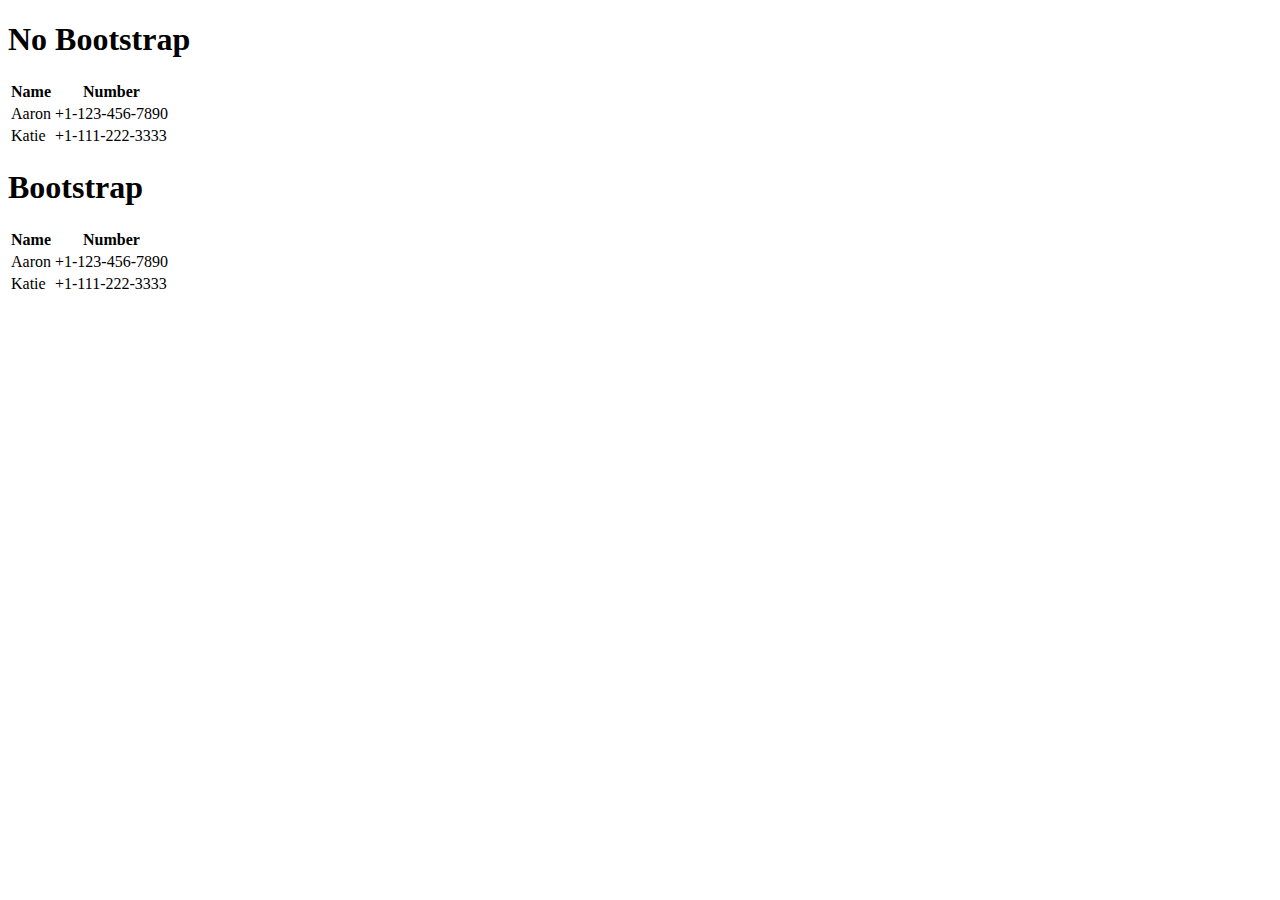
<file: Bootstrap_Example/index.html>
<!DOCTYPE html>

<html lang="en">
  <head>
    <link href="https://cdn.jsdelivr.net/npm/bootstrap@5.1.3/dist/css/bootstrap.min.css" rel="stylesheet" integrity="sha384-1BmE4kWBq78iYhFldvKuhfTAU6auU8tT94WrHftjDbrCEXSU1oBoqyl2QvZ6jIW3" crossorigin="anonymous">
    <title>table</title>
  </head>
  <body>
    <h1>No Bootstrap</h1>
    <table>
      <thead>
        <tr>
          <th>Name</th>
          <th>Number</th>
        </tr>
      </thead>
      <tbody>
        <tr>
          <td>Aaron</td>
          <td>+1-123-456-7890</td>
        </tr>
        <tr>
          <td>Katie</td>
          <td>+1-111-222-3333</td>
        </tr>
      </tbody>
    </table>
    <h1>Bootstrap</h1>
    <table class="table">
      <thead>
        <tr>
          <th>Name</th>
          <th>Number</th>
        </tr>
      </thead>
      <tbody>
        <tr>
          <td>Aaron</td>
          <td>+1-123-456-7890</td>
        </tr>
        <tr>
          <td>Katie</td>
          <td>+1-111-222-3333</td>
        </tr>
      </tbody>
    </table>
  </body>
</html>
</file>
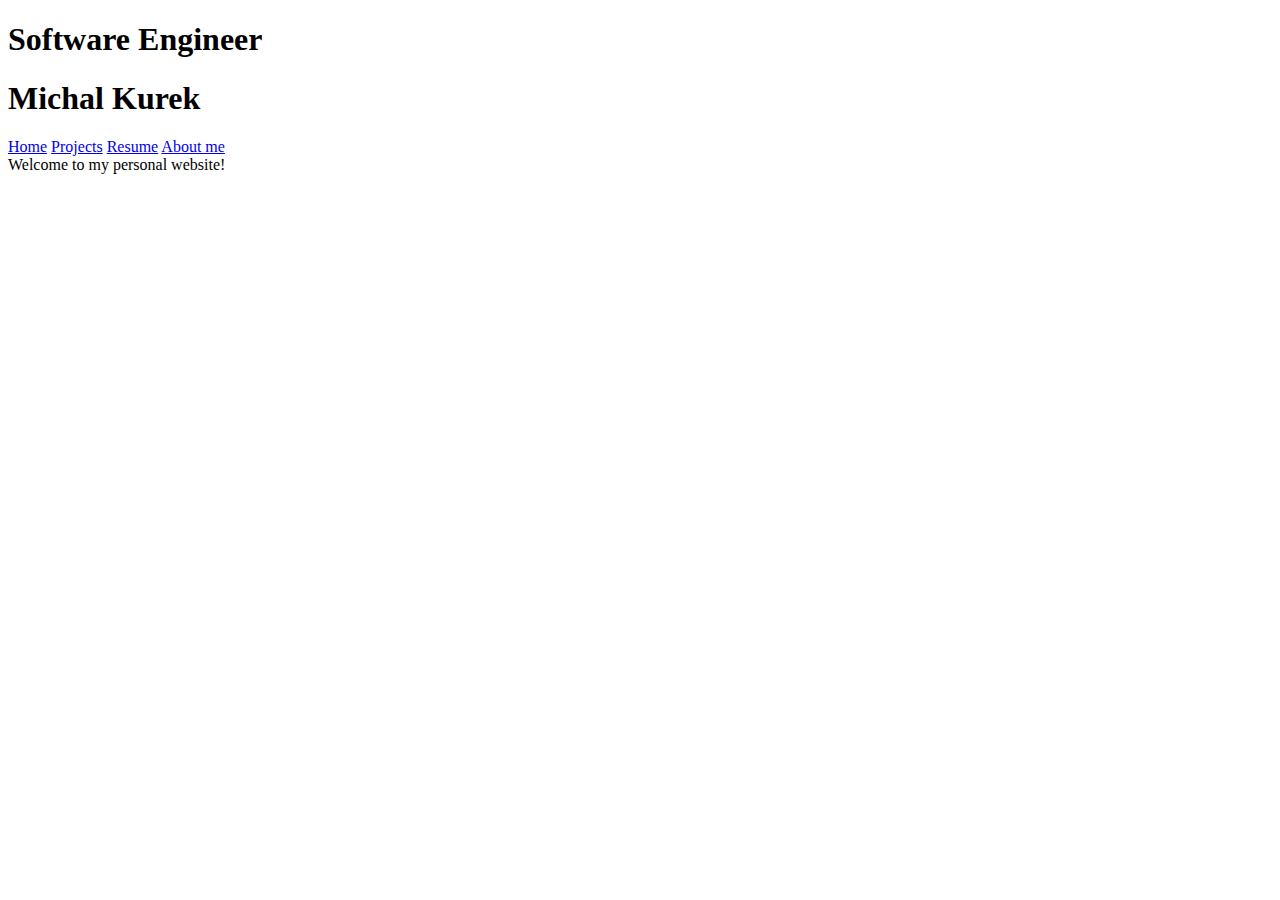
<file: Day_1/index.html>
<!DOCTYPE html>
<!-- 5 different HTML tags -->
<!-- at least 1 media tag: img video audio -->

<!-- Blank template 
<!DOCTYPE html>

<html>
    <head>
        <title>Home</title>
    </head>
    <body>

    </body>
</html>
-->
 



<html>
    <head>
        <!--
        <link rel="stylesheet" href="https://cdnjs.cloudflare.com/ajax/libs/font-awesome/4.7.0/css/font-awesome.min.css">
        -->
        <title>Home</title>
    </head>
<body>
    <!-- Page Content-->
    <div>
        <header>
            <h1>Software Engineer</h1>
            <h1>Michal Kurek</h1>
            <!-- Links -->
            <div>
                <a href="./index.html">Home</a>
                <a href="./projects.html">Projects</a>
                <a href="./resume.html">Resume</a>
                <a href="./about.html">About me</a>
            </div>
        </header>

        <div>
            Welcome to my personal website!
        </div>
    </div>

    <footer>
        <!--
        <i class="fa fa-facebook-official w3-hover-opacity"></i>
        <i class="fa fa-instagram w3-hover-opacity"></i>
        <i class="fa fa-snapchat w3-hover-opacity"></i>
        <i class="fa fa-pinterest-p w3-hover-opacity"></i>
        <i class="fa fa-twitter w3-hover-opacity"></i>
        <i class="fa fa-linkedin w3-hover-opacity"></i>
        -->
    </footer>
</body>

</html>
</file>
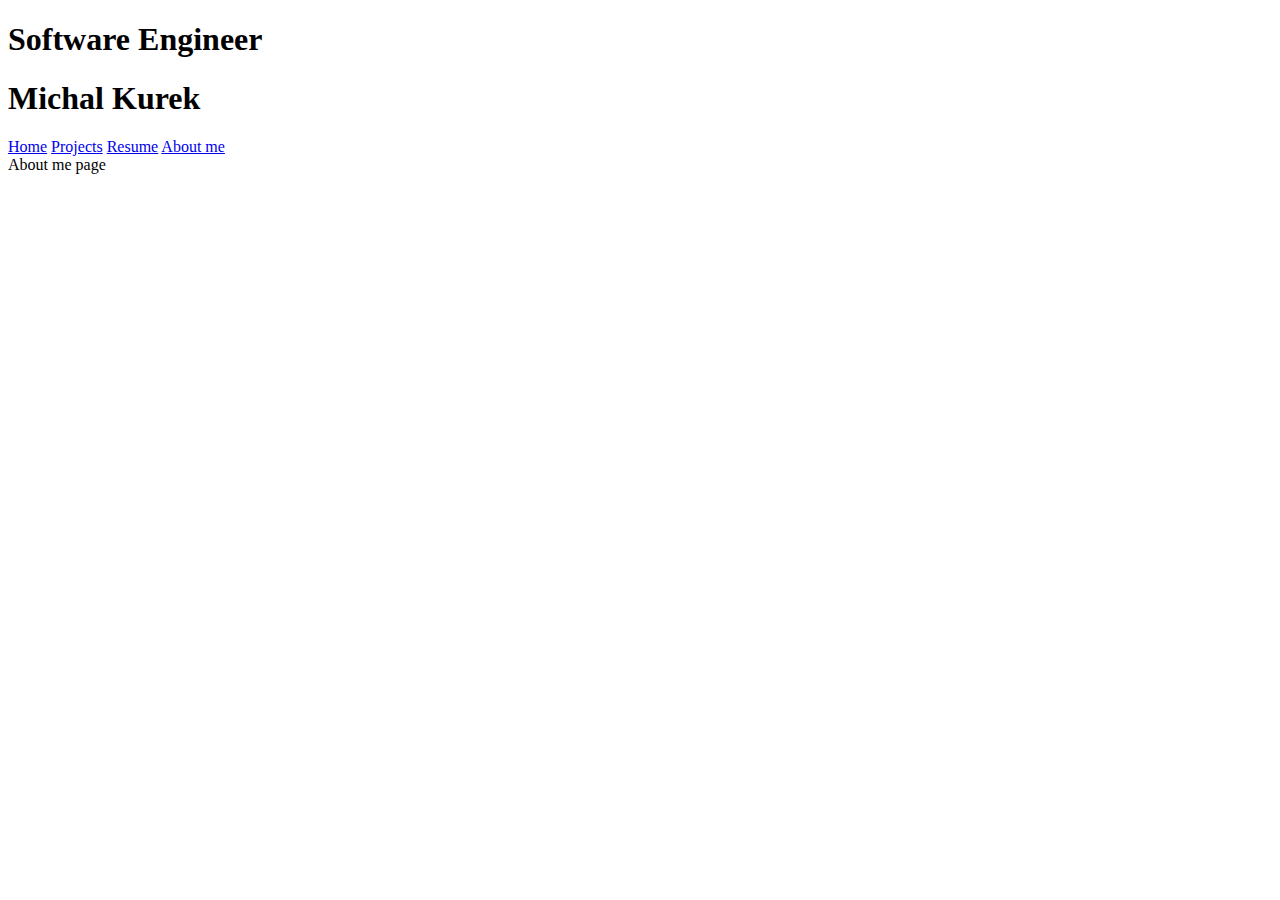
<file: Day_1/about.html>
<!DOCTYPE html>
<!-- 5 different HTML tags -->
<!-- at least 1 media tag: img video audio -->

<html>
    <head>
        <!--
        <link rel="stylesheet" href="https://cdnjs.cloudflare.com/ajax/libs/font-awesome/4.7.0/css/font-awesome.min.css">
        -->
        <title>About me</title>
    </head>
<body>
    <!-- Page Content-->
    <div>
        <header>
            <h1>Software Engineer</h1>
            <h1>Michal Kurek</h1>
            <!-- Links -->
            <div>
                <a href="./index.html">Home</a>
                <a href="./projects.html">Projects</a>
                <a href="./resume.html">Resume</a>
                <a href="./about.html">About me</a>
            </div>
        </header>

        <div>
            About me page
        </div>
    </div>

    <footer>
        <!--
        <i class="fa fa-facebook-official w3-hover-opacity"></i>
        <i class="fa fa-instagram w3-hover-opacity"></i>
        <i class="fa fa-snapchat w3-hover-opacity"></i>
        <i class="fa fa-pinterest-p w3-hover-opacity"></i>
        <i class="fa fa-twitter w3-hover-opacity"></i>
        <i class="fa fa-linkedin w3-hover-opacity"></i>
        -->
    </footer>
</body>

</html>
</file>
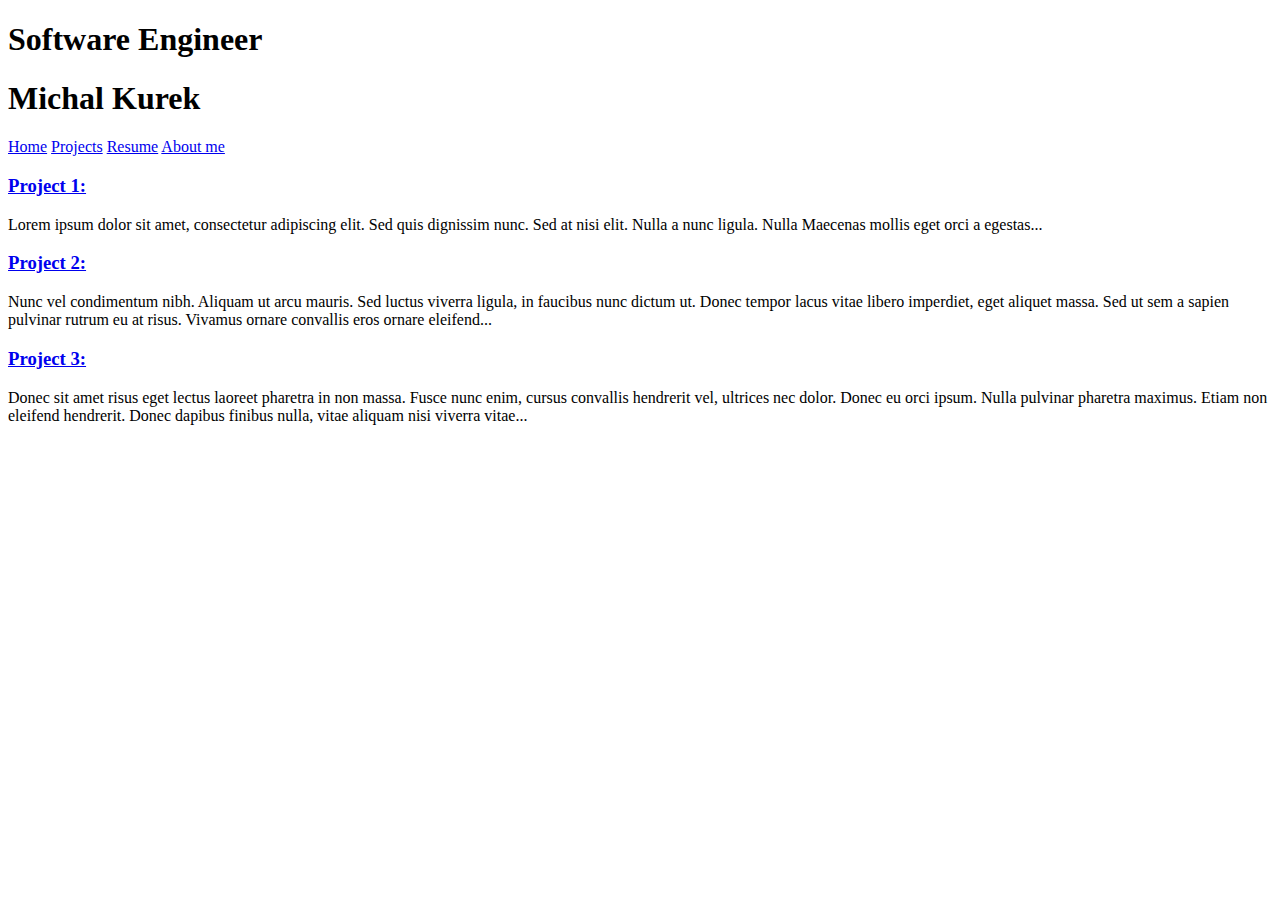
<file: Day_1/myFirstWebpage.html>
<!DOCTYPE html>
<!-- 5 different HTML tags -->
<!-- at least 1 media tag: img video audio -->

<html>
    <head>
        <!--
        <link rel="stylesheet" href="https://cdnjs.cloudflare.com/ajax/libs/font-awesome/4.7.0/css/font-awesome.min.css">
        -->
        <title>Personal website example</title>
    </head>
<body>
    <!-- Page Content-->
    <div>
        <header>
            <h1>Software Engineer</h1>
            <h1>Michal Kurek</h1>
            <!-- Links -->
            <div>
                <a href="./index.html">Home</a>
                <a href="./projects.html">Projects</a>
                <a href="./resume.html">Resume</a>
                <a href="./about.html">About me</a>
            </div>
        </header>

        <div>
            <!-- Alternative: using a list -->
            <a href="#"><h3>Project 1:</h3></a>
            <p>Lorem ipsum dolor sit amet, consectetur adipiscing elit. Sed quis
            dignissim nunc. Sed at nisi elit. Nulla a nunc ligula. Nulla
            Maecenas mollis eget orci a egestas...</p>

            <a href="#"><h3>Project 2:</h3></a>
            <p>
            Nunc vel condimentum nibh. Aliquam ut arcu mauris. Sed luctus viverra ligula, in
            faucibus nunc dictum ut. Donec tempor lacus vitae libero imperdiet, eget aliquet
            massa. Sed ut sem a sapien pulvinar rutrum eu at risus. Vivamus ornare convallis
            eros ornare eleifend...
            </p>

            <a href="#"><h3>Project 3:</h3></a>
            <p>
            Donec sit amet risus eget lectus laoreet pharetra in non massa.
            Fusce nunc enim, cursus convallis hendrerit vel, ultrices nec dolor.
            Donec eu orci ipsum. Nulla pulvinar pharetra maximus. Etiam non
            eleifend hendrerit. Donec dapibus finibus nulla, vitae aliquam nisi
            viverra vitae...
            </p>
        </div>
    </div>

    <footer>
        <!--
        <i class="fa fa-facebook-official w3-hover-opacity"></i>
        <i class="fa fa-instagram w3-hover-opacity"></i>
        <i class="fa fa-snapchat w3-hover-opacity"></i>
        <i class="fa fa-pinterest-p w3-hover-opacity"></i>
        <i class="fa fa-twitter w3-hover-opacity"></i>
        <i class="fa fa-linkedin w3-hover-opacity"></i>
        -->
    </footer>
</body>

</html>
</file>
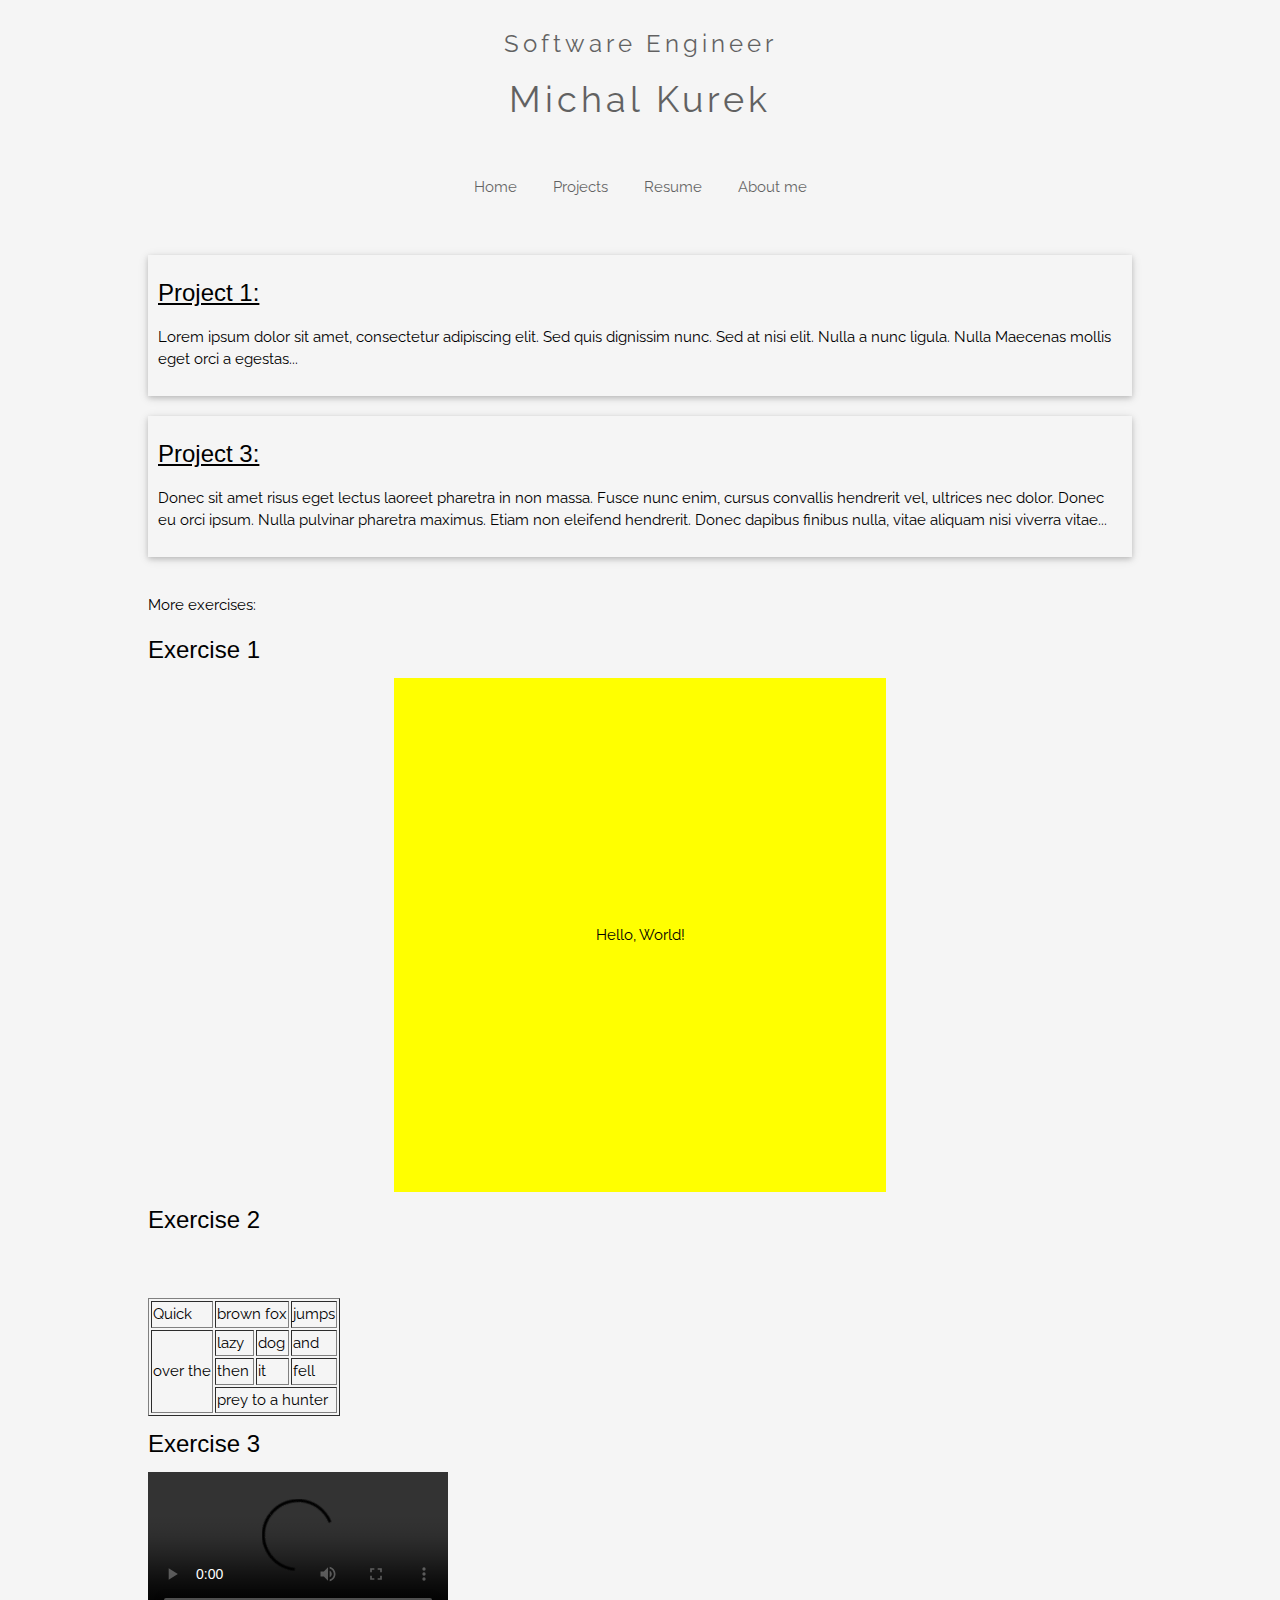
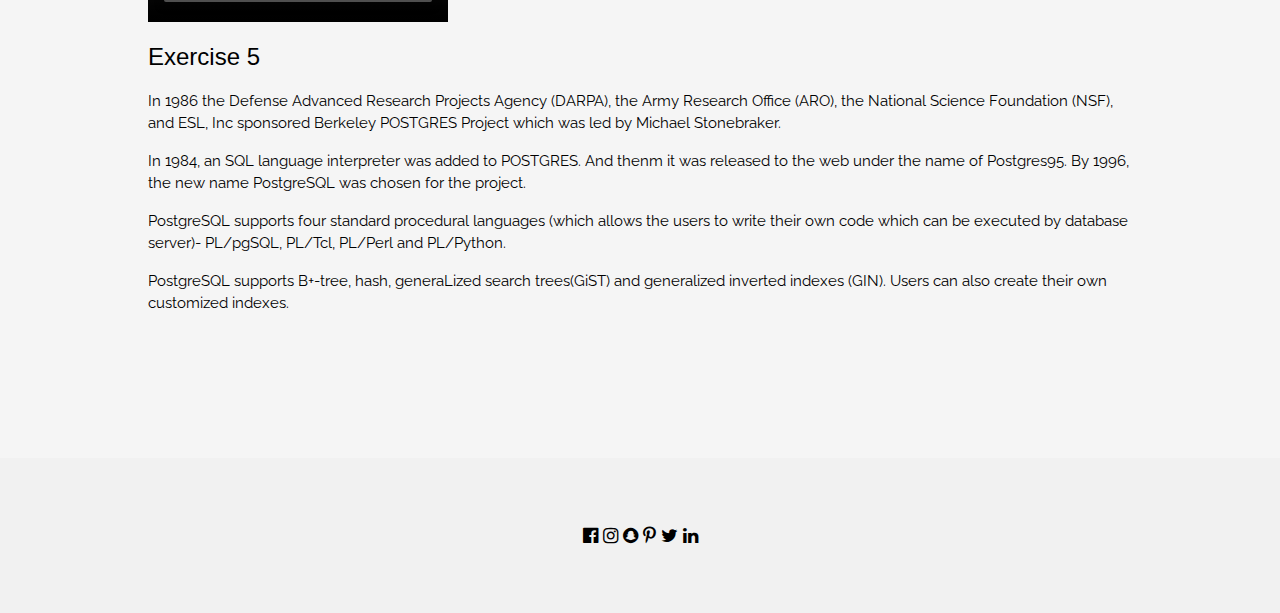
<file: Day_1/projects.html>
<!DOCTYPE html>
<!-- 5 different HTML tags -->
<!-- at least 1 media tag: img video audio -->

<html>
    <head>
        <link rel="stylesheet" href="https://www.w3schools.com/w3css/4/w3.css">
        <link rel="stylesheet" href="https://fonts.googleapis.com/css?family=Raleway">
        <link rel="stylesheet" href="https://cdnjs.cloudflare.com/ajax/libs/font-awesome/4.7.0/css/font-awesome.min.css">
        <link rel="stylesheet" href="style.css">
        <title>Projects</title>
    </head>
<body>
    <!-- Page Content-->

    <!-- Since we've included the stylesheet, we can refer to the
    classes defined in that stylesheet to make our live easier! -->
    <div id="content" class="w3-content">
        <header class="w3-panel w3-center w3-opacity">

            <h1 class="w3-xlarge">Software Engineer</h1>
            <h1>Michal Kurek</h1>

            <!-- Links -->
            <div class="w3-padding-32">
                <a href="./index.html" class="w3-bar-item w3-button">Home</a>
                <a href="./projects.html" class="w3-bar-item w3-button">Projects</a>
                <a href="./resume.html" class="w3-bar-item w3-button">Resume</a>
                <a href="./about.html" class="w3-bar-item w3-button">About me</a>
            </div>
        </header>
        
        <!-- Example of using inline styles: -->
        <div class="w3-row-padding" style="margin-bottom:128px">

            <!-- Example of using inline styles: -->
            <!-- Advantages:
                    - full customizability
                    - the most power
                 Disadvantages:
                    - gets unreadable very quickly
                    - not really maintainable code
            -->
            <div style="box-sizing: border-box; 
                        padding:10px; 
                        margin-bottom: 20px;
                        box-shadow: 0 2px 5px 0 
                                  rgba(0,0,0,0.16),
                                    0 2px 10px 0
                                  rgba(0,0,0,0.12)"
            >
                <a href="#"><h3>Project 1:</h3></a>
                <p>
                Lorem ipsum dolor sit amet, consectetur adipiscing elit. Sed quis
                dignissim nunc. Sed at nisi elit. Nulla a nunc ligula. Nulla
                Maecenas mollis eget orci a egestas...
                </p>
            </div>

            <!-- Alternative: using classes from stylesheet -->
            <!-- Advantages: 
                    - readability
                    - easy to maintain
                 Disadvantages:
                    - less reliable
                    - we lose customizability
                    - we are limited to the classes the stylesheet provides-->
            
            <!-- Best solution:
                
                Using stylesheets and overwriting stuff when necessary
                with our own stylesheet
            -->
            <div class="w3-card w3-row card">
                <a href="#"><h3>Project 3:</h3></a>
                <p>
                Donec sit amet risus eget lectus laoreet pharetra in non massa.
                Fusce nunc enim, cursus convallis hendrerit vel, ultrices nec dolor.
                Donec eu orci ipsum. Nulla pulvinar pharetra maximus. Etiam non
                eleifend hendrerit. Donec dapibus finibus nulla, vitae aliquam nisi
                viverra vitae...
                </p>
            </div>

            <br/>

            <p>More exercises:</p>

            <!-- Make a centered yellow square, with text inside saying:
                "Hello, World!"
            -->

            <h3>Exercise 1</h3>
            <div class="square">
                Hello, World!
            </div>


            <!-- Make a table:

                    --------------------------------
                    | Quick    | Brown fox  | Jumps  |
                    --------------------------------
                              | Lazy | Dog | and    |
                              -----------------------
                     Over The | Then | It  | Fall   |
                              ----------------------
                              | Prey to a lion      |
                    --------------------------------
                -->
            <h3>Exercise 2</h3>
            <div class="exercise2">
                <table border="1">
                    <tr>
                        <td>Quick</td>
                        <td colspan="2">brown fox</td>
                        <td>jumps</td>
                    </tr>
                    <tr>
                        <td rowspan="3">over the</td>
                        <td>lazy</td>
                        <td>dog</td>
                        <td>and</td>
                    </tr>
                    <tr>
                        <td>then</td>
                        <td>it</td>
                        <td>fell</td>
                    </tr>
                    <tr>
                        <td colspan="3">prey to a hunter</td>
                    </tr>
                </table>
            </div>



            <!-- Embed the following in your webpage
            https://www.w3resource.com/html-css-exercise/big_buck_bunny.ogv
            https://www.w3resource.com/html-css-exercise/big_buck_bunny.mp4
            -->
            
            <h3>Exercise 3</h3>
            <video width="300" controls>
                <source src="https://www.w3resource.com/html-css-exercise/big_buck_bunny.ogv" type="video/ogv">
                <source src="https://www.w3resource.com/html-css-exercise/big_buck_bunny.mp4" type="video/mp4">
                Your browser does not support the <code>video</code> element.
            </video>


            <!-- Use a Google Font-->


            <!-- Style the first and last element of
            the following paragraphs to be blue -->
            <h3> Exercise 5</h3>

            <p>In 1986 the Defense Advanced Research Projects Agency (DARPA), the Army Research Office (ARO), the National Science Foundation (NSF), and ESL, Inc sponsored Berkeley POSTGRES Project which was led by Michael Stonebraker.</p>
            <p>In 1984, an SQL language interpreter was added to POSTGRES. And thenm it was released to the web under the name of Postgres95. By 1996, the new name PostgreSQL was chosen for the project.</p>
            <p>PostgreSQL supports four standard procedural languages (which allows the users to write their own code which can be executed by database server)- PL/pgSQL, PL/Tcl, PL/Perl and PL/Python.</p>
            <p>PostgreSQL supports B+-tree, hash, generaLized search trees(GiST) and generalized inverted indexes (GIN). Users can also create their own customized indexes.</p>


        </div>
    </div>

    <footer class="w3-padding-64 w3-light-grey w3-center w3-large w3-container">
        <i class="fa fa-facebook-official w3-hover-opacity"></i>
        <i class="fa fa-instagram w3-hover-opacity"></i>
        <i class="fa fa-snapchat w3-hover-opacity"></i>
        <i class="fa fa-pinterest-p w3-hover-opacity"></i>
        <i class="fa fa-twitter w3-hover-opacity"></i>
        <i class="fa fa-linkedin w3-hover-opacity"></i>
    </footer>
</body>
</html>
</file>
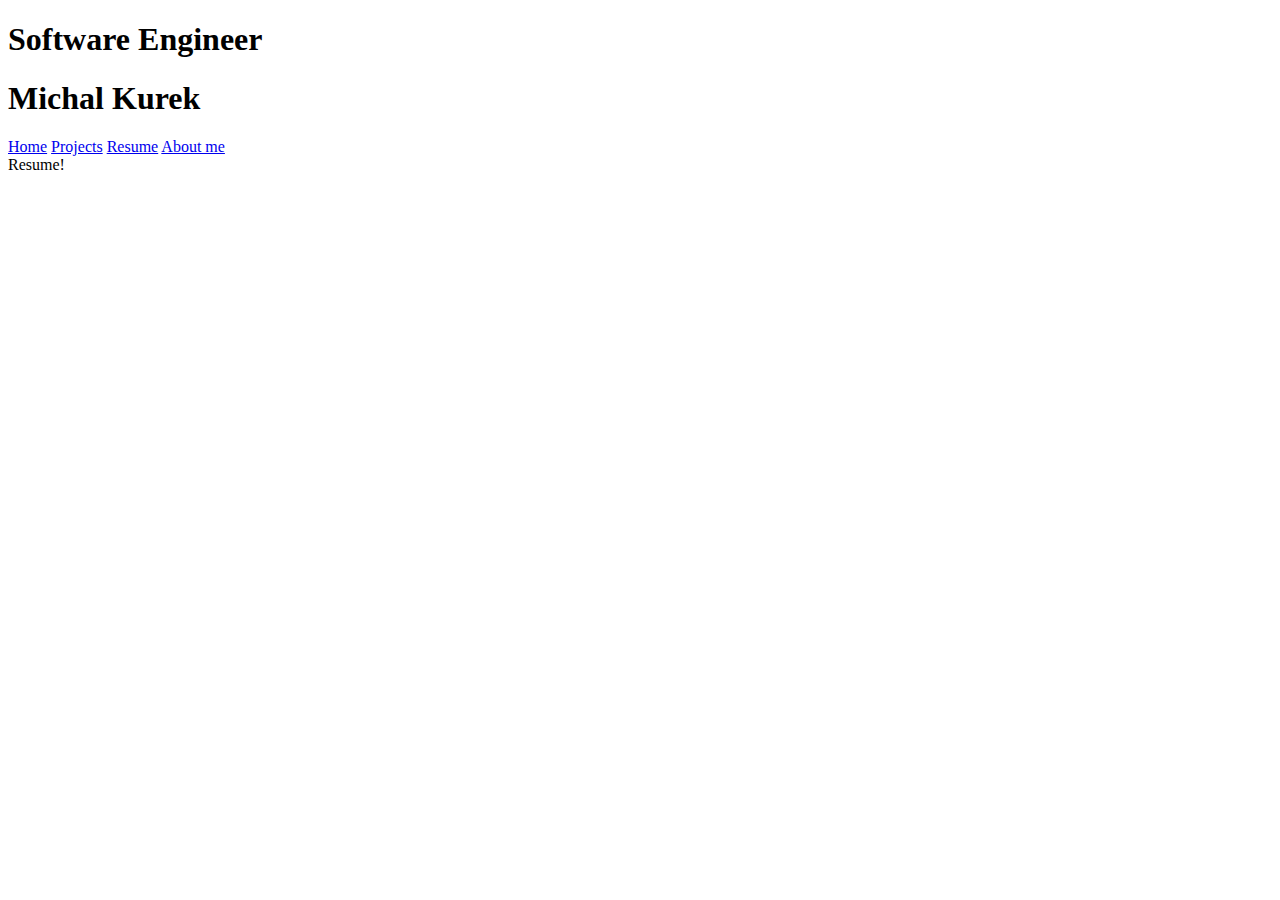
<file: Day_1/resume.html>
<!DOCTYPE html>
<!-- 5 different HTML tags -->
<!-- at least 1 media tag: img video audio -->

<html>
    <head>
        <!--
        <link rel="stylesheet" href="https://cdnjs.cloudflare.com/ajax/libs/font-awesome/4.7.0/css/font-awesome.min.css">
        -->
        <title>Resume</title>
    </head>
<body>
    <!-- Page Content-->
    <div>
        <header>
            <h1>Software Engineer</h1>
            <h1>Michal Kurek</h1>
            <!-- Links -->
            <div>
                <a href="./index.html">Home</a>
                <a href="./projects.html">Projects</a>
                <a href="./resume.html">Resume</a>
                <a href="./about.html">About me</a>
            </div>
        </header>

        <div>
            Resume!
        </div>
    </div>

    <footer>
        <!--
        <i class="fa fa-facebook-official w3-hover-opacity"></i>
        <i class="fa fa-instagram w3-hover-opacity"></i>
        <i class="fa fa-snapchat w3-hover-opacity"></i>
        <i class="fa fa-pinterest-p w3-hover-opacity"></i>
        <i class="fa fa-twitter w3-hover-opacity"></i>
        <i class="fa fa-linkedin w3-hover-opacity"></i>
        -->
    </footer>
</body>

</html>
</file>
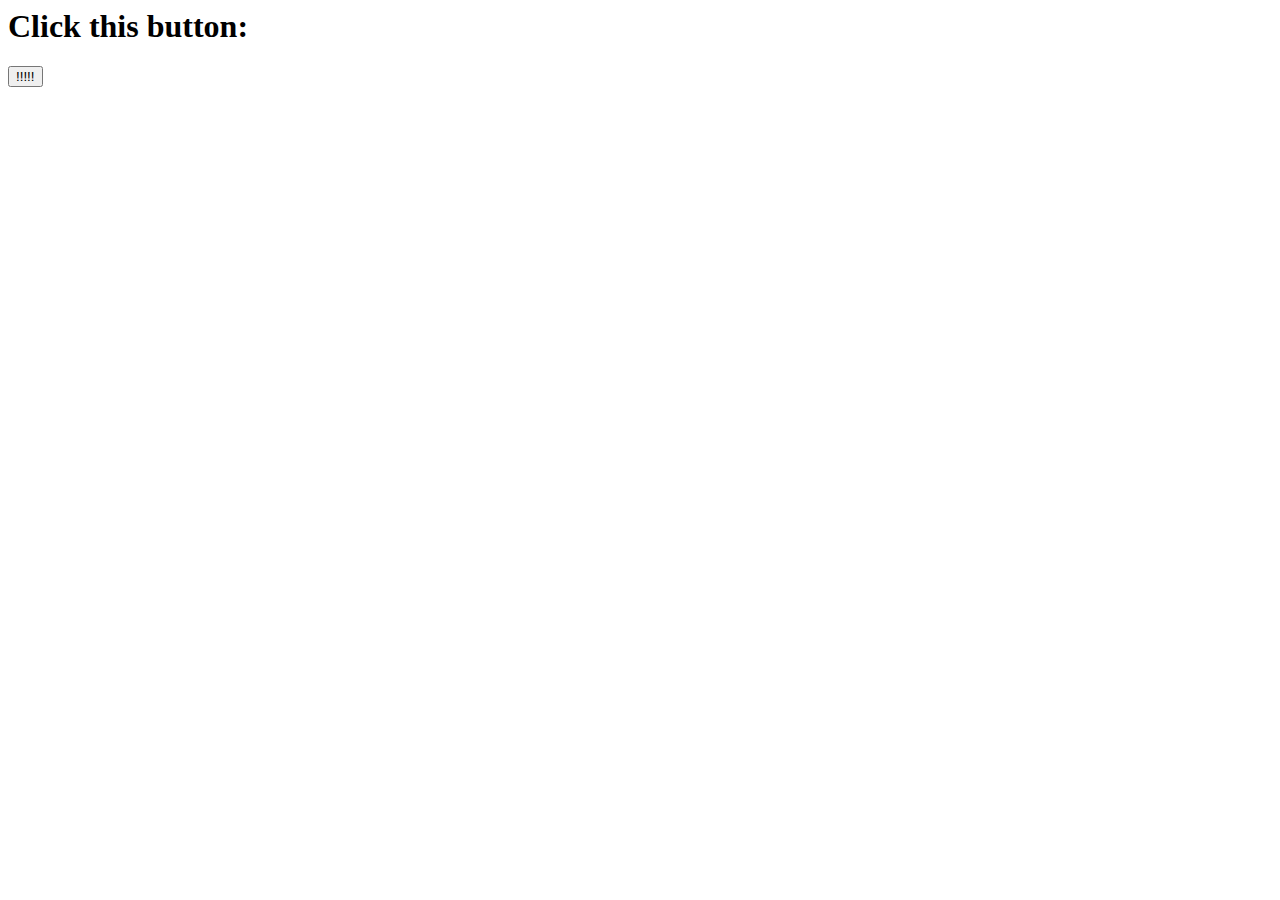
<file: Day_2/1_exercise.html>
<!-- 
  When the button is pressed, the user should be alerted 
  with a message saying "A button has been pressed"
-->
<head>
  <title>Alert Practice</title>
</head>
<body>
  <h1>Click this button:</h1>
  <button id="test" onclick="">!!!!!</button>
</body>

<!--
  BONUS:
  If time permits, change the alert to a confirm statement,
  asking the user "Do you agree?", and add a <p> element 
  which will display the user's response to that question
-->
</file>
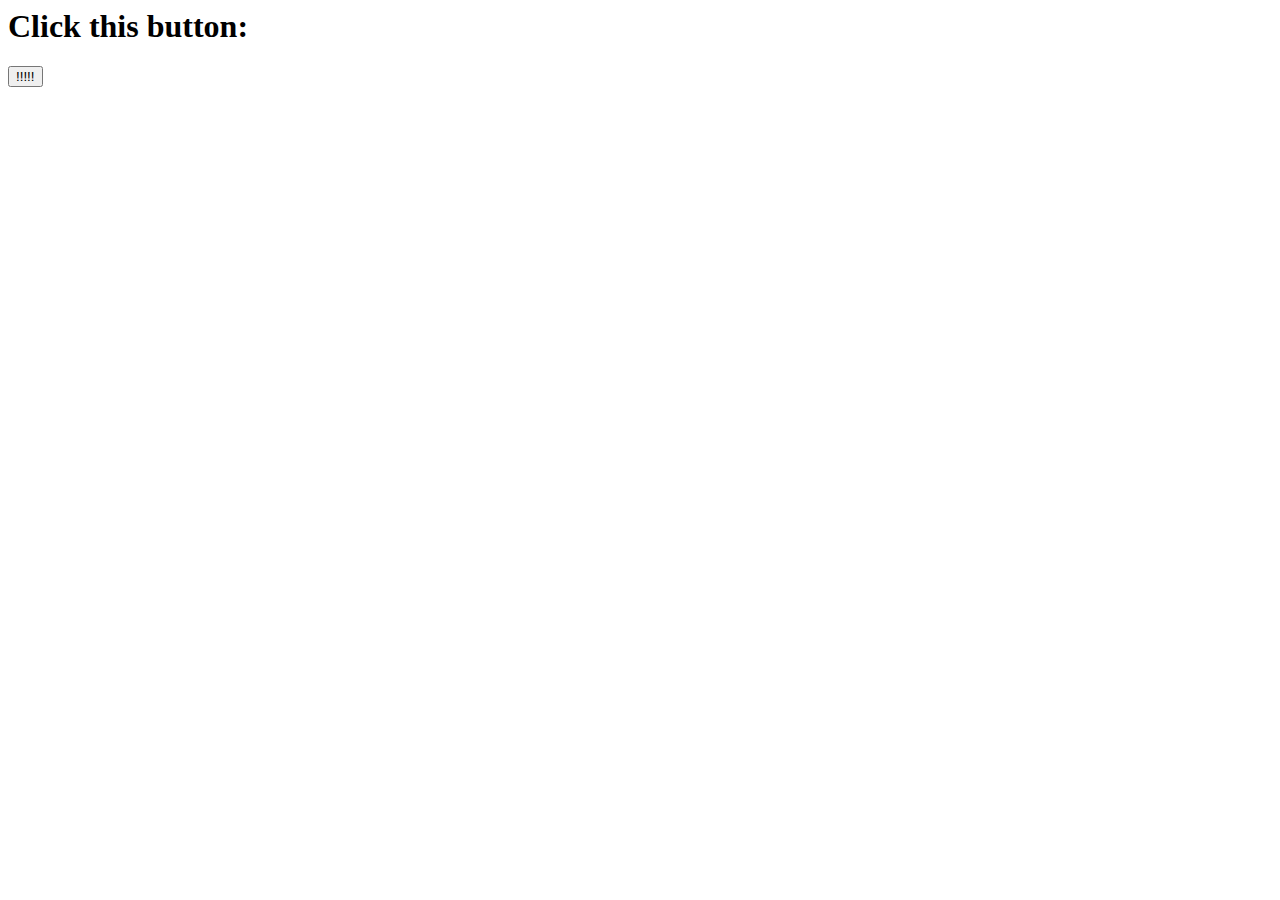
<file: Day_2_Answers/1_exercise.html>
<!-- 
  When the button is pressed, the user should be alerted 
  with a message saying "A button has been pressed"
-->
<head>
  <title>Alert Practice</title>
  <script>
    function alertUser() {
      // use if alert only
      // alert('A button has been pressed')
      // otherwise
      const message = document.getElementById('alert')
      const didConfirm = confirm('Do you agree?')
      if (didConfirm) {
        message.innerHTML = "The user confirmed."
      } else {
        message.innerHTML = "The user did not confirm"
      }
    }
  </script>
</head>
<body>
  <h1>Click this button:</h1>
  <button id="test" onclick="alertUser()">!!!!!</button>
  <br />
  <p id="alert"></p>
</body>

<!--
  BONUS:
  If time permits, change the alert to a confirm statement,
  asking the user "Do you agree?", and add a <p> element 
  which will display the user's response to that question
-->
</file>
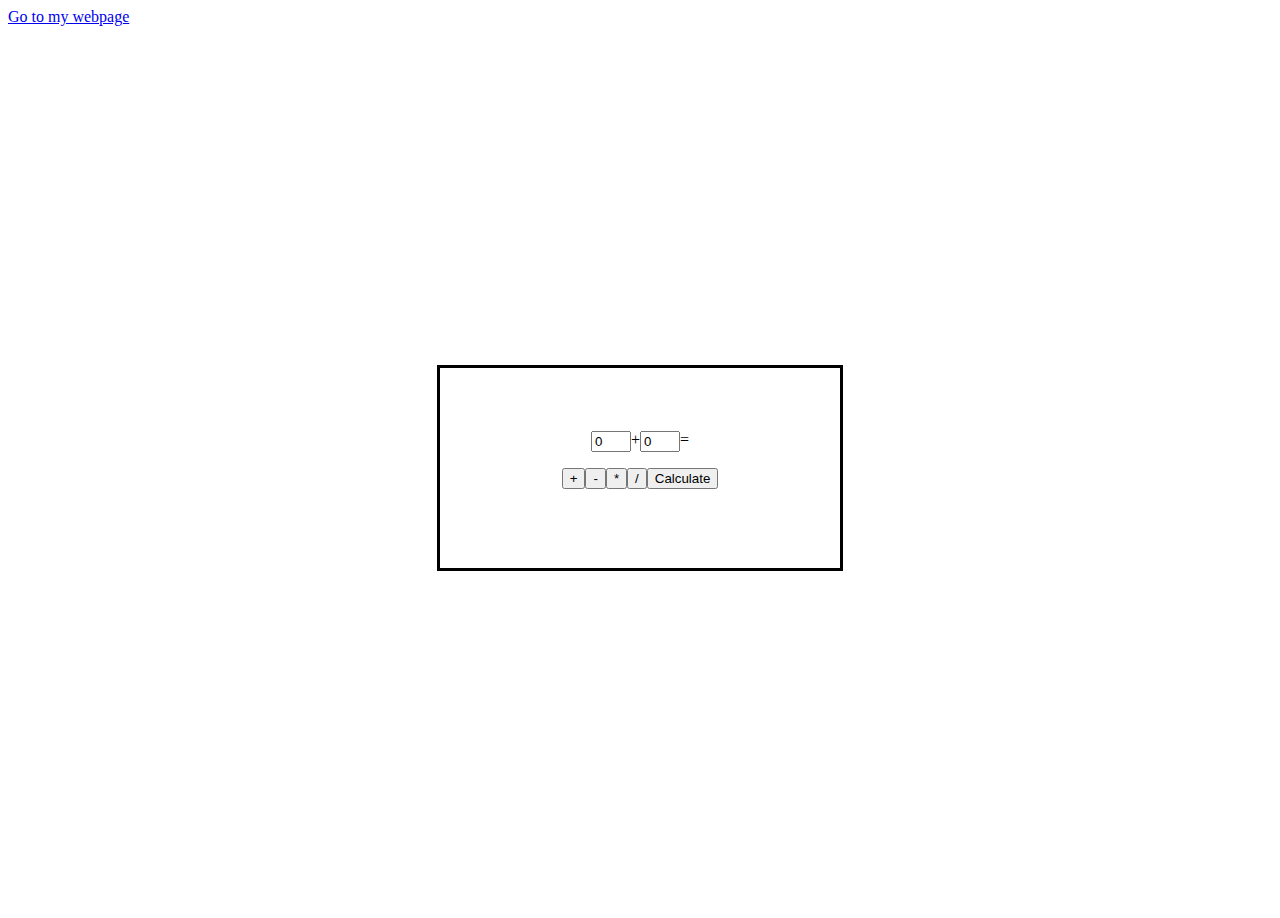
<file: Day_2_Answers/calculator.html>
<!-- Your code here -->
<head>
  <title>Calculator</title>
  <script>    
    function add() {
      let op = document.getElementById('operation')
      op.innerHTML = "+"
    }

    function subtract() {
      let op = document.getElementById('operation')
      op.innerHTML = "-"
    }

    function multiply() {
      // let a = parseInt(document.getElementById('a').value)
      // let b = parseInt(document.getElementById('b').value)
      let op = document.getElementById('operation')
      // let result = document.getElementById('x')
      op.innerHTML = "*"
      // result.value = a * b
    }

    function divide() {
      let op = document.getElementById('operation')
      op.innerHTML = "/"
    }

    function calculate() {
      let a = parseInt(document.getElementById('a').value)
      let b = parseInt(document.getElementById('b').value)
      let op = document.getElementById('operation').innerHTML
      let result = document.getElementById('x')
      switch (op) {
        case "+":
          result.value = a + b
          break
        case "-":
          result.value = a - b
          break
        case "*":
          result.value = a * b
          break
        case "/":
          result.value = a / b
          break
      }
    }
  </script>
</head>
<body>
  <a href="../Day_1_Answers/myFirstWebpage.html">Go to my webpage</a>
  <div id="outer">
    <div id="inner">
      <!-- uncomment this code for just addition -->
      <!-- <form oninput="x.value=parseInt(a.value)+parseInt(b.value)">  -->
      <form>
        <input type="number" id="a" value="0">
        <label id="operation">+</label>
        <input type="number" id="b" value="0">
        =
        <!-- uncomment this code for just addition -->
        <!-- <output name="x" for="a b"></output> -->
        <output id="x"></output>
      </form>
      <form>
        <button type="button" onclick="add()">+</button>
        <button type="button" onclick="subtract()">-</button>
        <button type="button" onclick="multiply()">*</button>
        <button type="button" onclick="divide()">/</button>
        <button type="button" onclick="calculate()">Calculate</button>
      </form>
    </div>
  </div>
</body>

<style>
  div {
    display: flex;
    flex-direction: column;
    align-items: center;
    justify-content: center;
  }

  #inner {
    width: 400px;
    height: 200px;
    border: 3px solid black;
  }

  #outer {
    width: 100%;
    height: 100%;
  }

  input {
    width: 40px;
  }

  form {
    display: flex;
    flex-direction: row;
  }
</style>
</file>
<file: Day_1/style.css>
body, h1 {
    background-color: #F5F5F5;
    font-family: "Raleway", Arial, sans-serif;
}

h1 {
    letter-spacing: 4px;
}

header {
    padding: 128px 16px;
}

.card {
    box-sizing: border-box; 
    padding:10px;
    margin-top: 20px;
    /* border-radius: 10px; */
}

#content {
    max-width: 1000px;
}

.square {
    background-color: yellow;
    width: 50%;
    padding-top: 25%;
    padding-bottom: 25%;
    text-align: center;
    margin: auto;
}

.exercise2 {
    padding-top: 50px;
}


























.menu-icon {
  position: relative;
  width: 3em;
  height: 2.25em;
  display: inline-block;
}

.menu-icon span {
  position: absolute;
  height: 0.1875em;
  width: 100%;
  background-color: #363636;
  transition: all 250ms ease-in-out;
  transform: rotate(0deg);
  box-shadow: 0px 1px 1px rgba(255, 255, 255, 0.6);
}

.menu-icon span:nth-child(1) {
  top: 0.09375em;
}

.menu-icon span:nth-child(2),
.menu-icon span:nth-child(3) {
  top: 0.9375em;
}

.menu-icon span:nth-child(4) {
  top: 1.875em;
}

.menu-button:hover span,
.menu-button:focus span,
.menu-button:active span {
  background: #D00251;
}

.menu-icon.is-active span:nth-child(1),
.menu-icon.is-active span:nth-child(4) {
  opacity: 0;
}

.menu-icon.is-active span:nth-child(2) {
  transform: rotate(45deg);
}

.menu-icon.is-active span:nth-child(3) {
  top: 0.9375em;
  transform: rotate(-45deg);
}
</file>
